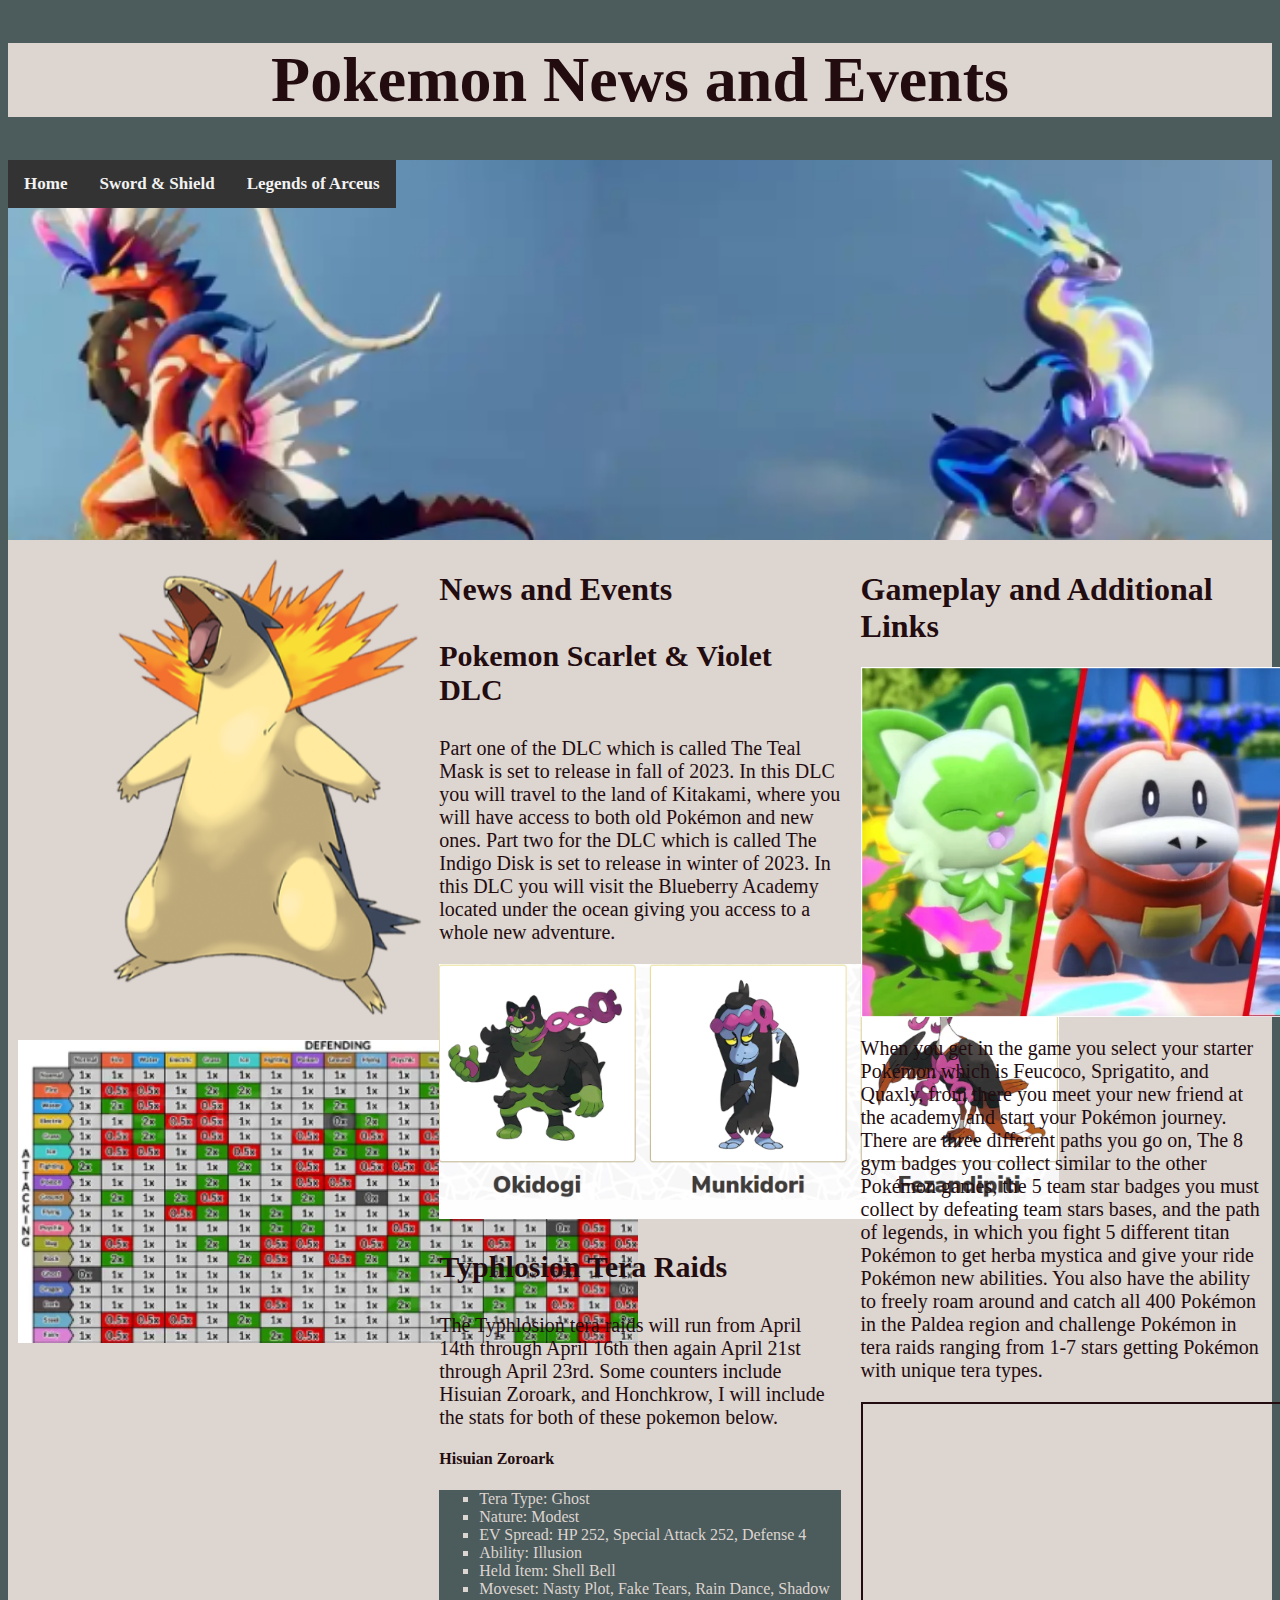
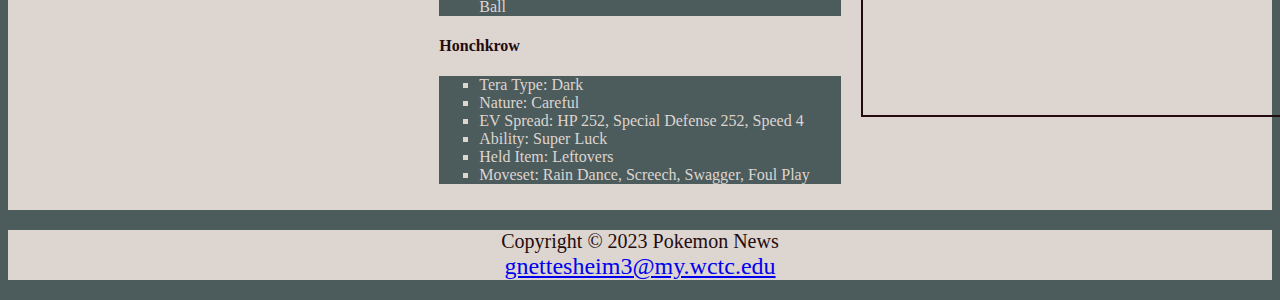
<file: index.html>
<!DOCTYPE html>
<html lang="en">
<head>
    <link rel="stylesheet" href="design.css">
    <meta charset="UTF-8">
    <meta name="viewport" content="width=device-width, initial-scale=1.0">
    <title>Pokemon News :: HomePage</title>
</head>
<body>
<header>
    <h1>Pokemon News and Events</h1>
    <script>
        window.onload = function() {
            alert("Welcome to my website!");
        };
    </script>
</header>
<nav>
    <div class="headerbanner">
        <div class="container">
            <div class="topnav">
        <a href="index.html">Home</a>
        <a href="Sword&Sheild.html">Sword & Shield</a>
        <a href="LegendsArceus.html">Legends of Arceus</a>
            </div>
        </div>
    </div>
</nav>
<main>
    <div class="row">
        <div class="column">
            <div id="mainimage"></div>
            <div id="mainimage2"></div>
        </div>
        <div class="column">
            <h1>News and Events</h1>
            <h3>Pokemon Scarlet & Violet DLC</h3>
            <p>
                Part one of the DLC which is called The Teal Mask is set to release in fall of 2023. In this DLC you will travel to the land of Kitakami, where you will have access to both old Pokémon and new ones.
                Part two for the DLC which is called The Indigo Disk is set to release in winter of 2023. In this DLC you will visit the Blueberry Academy located under the ocean giving you access to a whole new adventure.
            </p>
            <div id="mainimage3"></div>
            <h3>Typhlosion Tera Raids</h3>
            <p>
                The Typhlosion tera raids will run from April 14th through April 16th then again April 21st through April 23rd. Some counters include Hisuian Zoroark, and Honchkrow, I will include the stats for both of
                these pokemon below.
            </p>
            <h4>Hisuian Zoroark</h4>
            <ul>
                <li>Tera Type: Ghost</li>
                <li>Nature: Modest</li>
                <li>EV Spread: HP 252, Special Attack 252, Defense 4</li>
                <li>Ability: Illusion</li>
                <li>Held Item: Shell Bell</li>
                <li>Moveset: Nasty Plot, Fake Tears, Rain Dance, Shadow Ball</li>
            </ul>
            <h4>Honchkrow</h4>
            <ul>
                <li>Tera Type: Dark</li>
                <li>Nature: Careful</li>
                <li>EV Spread: HP 252, Special Defense 252, Speed 4</li>
                <li>Ability: Super Luck</li>
                <li>Held Item: Leftovers</li>
                <li>Moveset: Rain Dance, Screech, Swagger, Foul Play</li>
            </ul>
        </div>
        <div class="column">
            <h1>Gameplay and Additional Links</h1>
            <div id="mainimage4"></div>
            <p>
                When you get in the game you select your starter Pokémon which is Feucoco, Sprigatito, and Quaxly, from there you meet your new friend at the academy and start your Pokémon journey.
                There are three different paths you go on, The 8 gym badges you collect similar to the other Pokémon games, the 5 team star badges you must collect by defeating team stars bases, and the path of legends,
                in which you fight 5 different titan Pokémon to get herba mystica and give your ride Pokémon new abilities. You also have the ability to freely roam around and catch all 400 Pokémon in the Paldea region
                and challenge Pokémon in tera raids ranging from 1-7 stars getting Pokémon with unique tera types.
            </p>
            <iframe
                    width="560" height="315" src="https://www.youtube.com/embed/liEHi9GVYjg" title="YouTube video player" allow="accelerometer; autoplay; clipboard-write; encrypted-media; gyroscope; picture-in-picture; web-share" allowfullscreen>
            </iframe>
        </div>
    </div>
</main>
<footer>
    <p>
        Copyright &copy; 2023 Pokemon News<br>
        <a href="https://outlook.office365.com/mail/">gnettesheim3@my.wctc.edu</a>
    </p>
</footer>
</body>
</html>
</file>
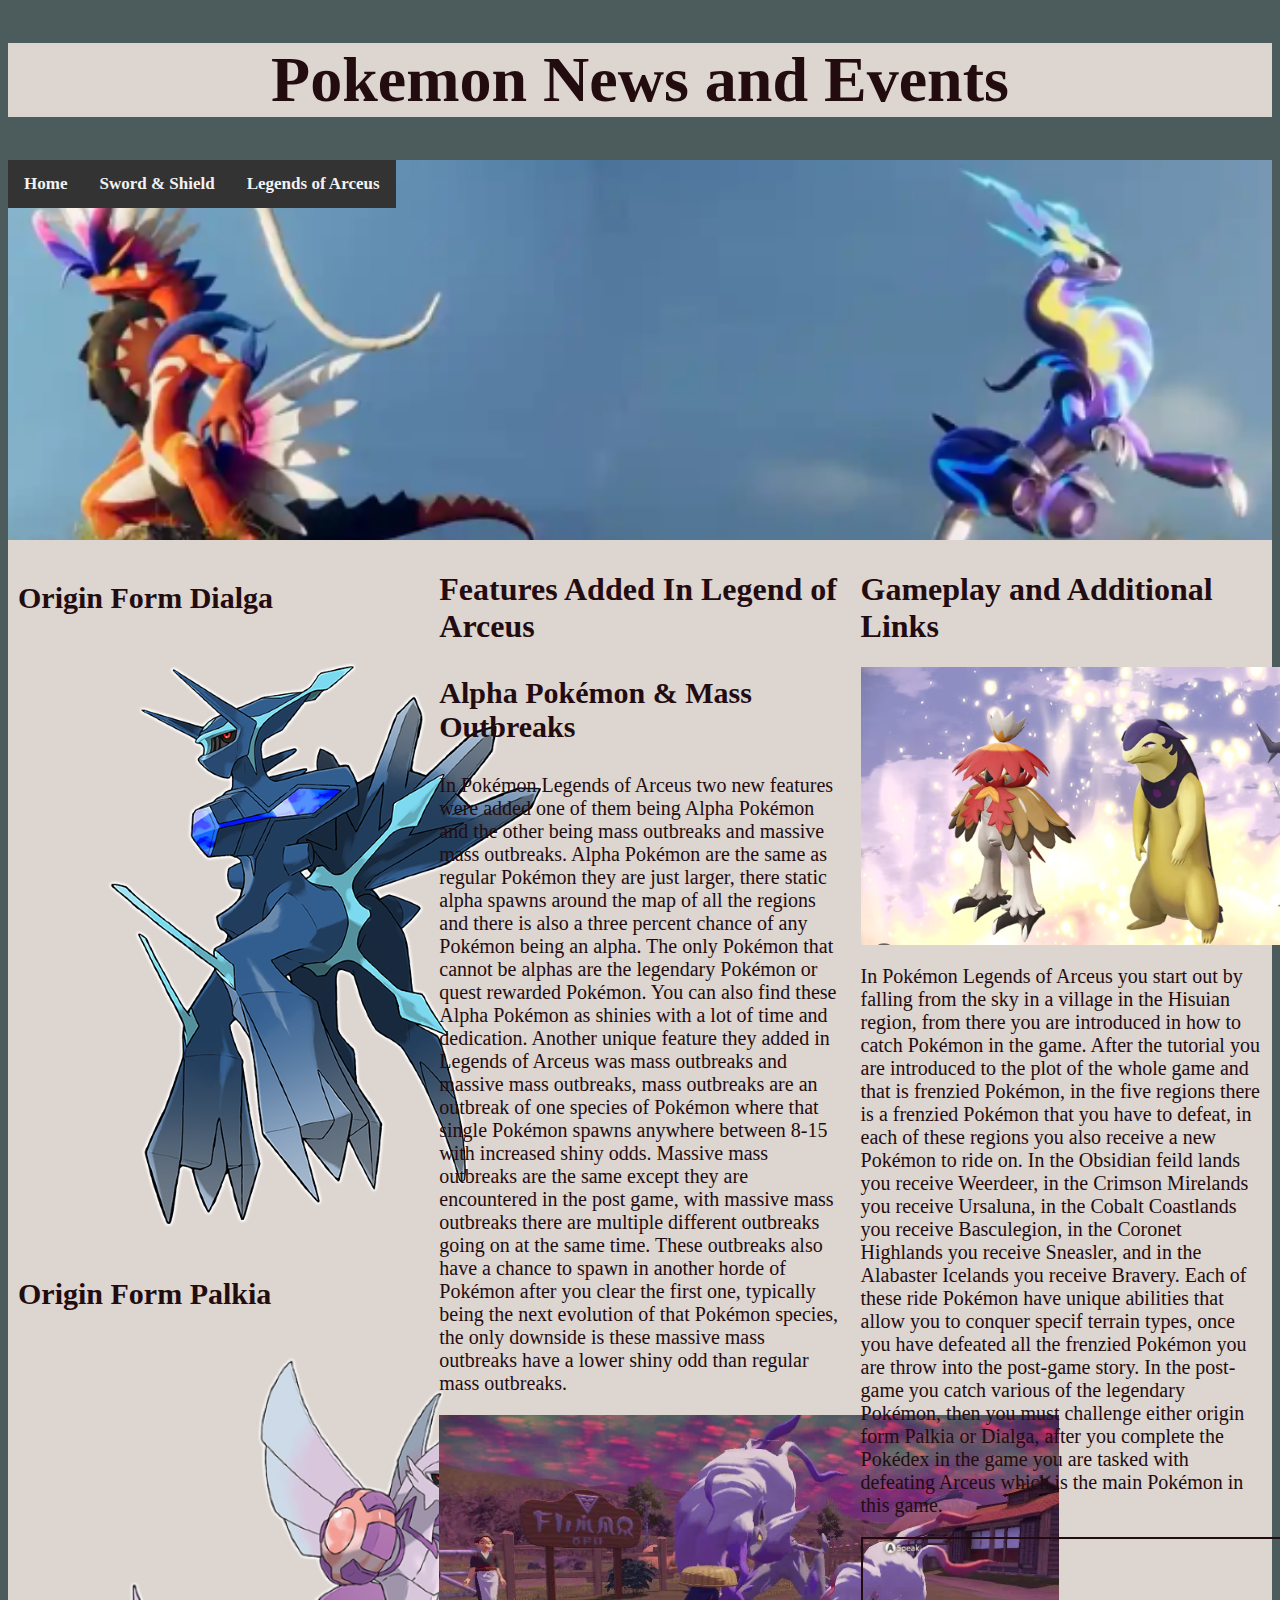
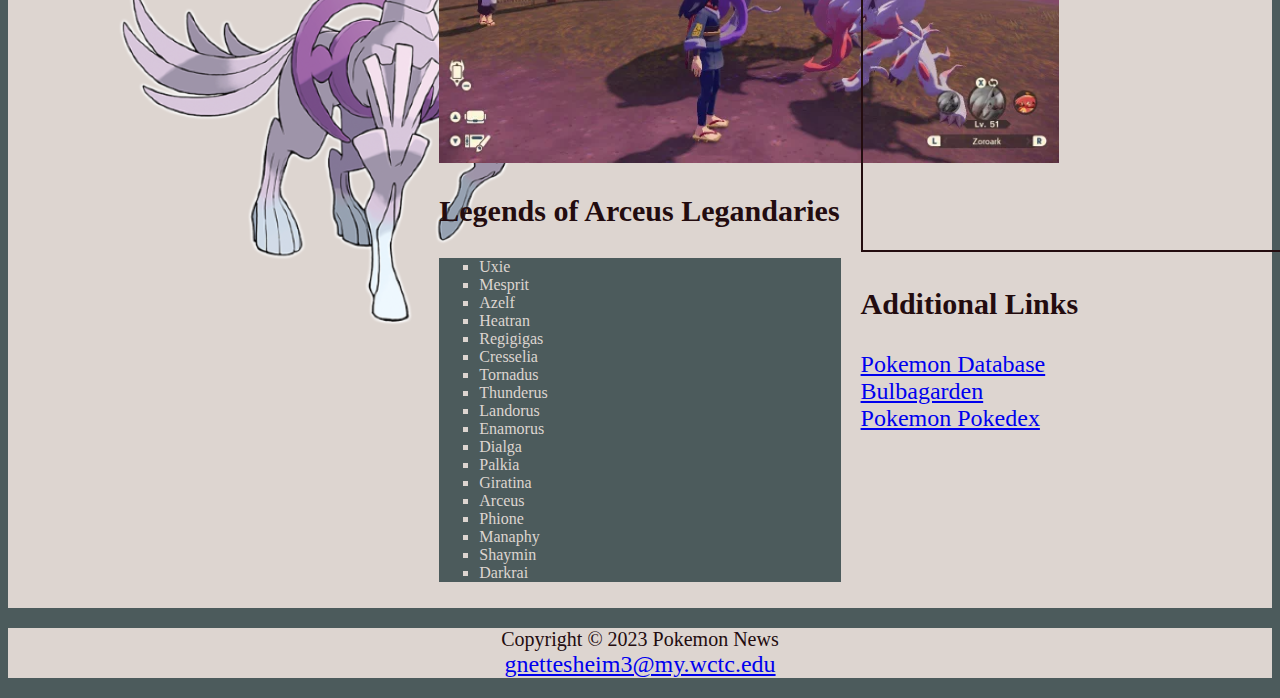
<file: LegendsArceus.html>
<!DOCTYPE html>
<html lang="en">
<head>
  <link rel="stylesheet" href="design.css">
  <meta charset="UTF-8">
  <meta name="viewport" content="width=device-width, initial-scale=1.0">
  <title>Pokemon News :: HomePage</title>
</head>
<body>
<header>
  <h1>Pokemon News and Events</h1>
</header>
<nav>
  <div class="headerbanner">
    <div class="container">
      <div class="topnav">
        <a href="index.html">Home</a>
        <a href="Sword&Sheild.html">Sword & Shield</a>
        <a href="LegendsArceus.html">Legends of Arceus</a>
      </div>
    </div>
  </div>
</nav>
<main>
  <div class="row">
    <div class="column">
      <h3>Origin Form Dialga</h3>
      <div id="legend1"></div>
      <h3>Origin Form Palkia</h3>
      <div id="legend2"></div>
    </div>
    <div class="column">
      <h1>Features Added In Legend of Arceus</h1>
      <h3>Alpha Pokémon & Mass Outbreaks</h3>
      <p>
          In Pokémon Legends of Arceus two new features were added one of them being Alpha Pokémon and the other being mass outbreaks and massive mass outbreaks. Alpha Pokémon are the same as regular Pokémon they
          are just larger, there static alpha spawns around the map of all the regions and there is also a three percent chance of any Pokémon being an alpha. The only Pokémon that cannot be alphas are the
          legendary Pokémon or quest rewarded Pokémon. You can also find these Alpha Pokémon as shinies with a lot of time and dedication. Another unique feature they added in Legends of Arceus was mass outbreaks and
          massive mass outbreaks, mass outbreaks are an outbreak of one species of Pokémon where that single Pokémon spawns anywhere between 8-15 with increased shiny odds. Massive mass outbreaks are the same except
          they are encountered in the post game, with massive mass outbreaks there are multiple different outbreaks going on at the same time. These outbreaks also have a chance to spawn in another horde of Pokémon after
          you clear the first one, typically being the next evolution of that Pokémon species, the only downside is these massive mass outbreaks have a lower shiny odd than regular mass outbreaks.
      </p>
      <div id="legend3"></div>
      <h3>Legends of Arceus Legandaries</h3>
      <ul>
        <li>Uxie</li>
        <li>Mesprit</li>
        <li>Azelf</li>
        <li>Heatran</li>
        <li>Regigigas</li>
        <li>Cresselia</li>
        <li>Tornadus</li>
        <li>Thunderus</li>
        <li>Landorus</li>
        <li>Enamorus</li>
        <li>Dialga</li>
        <li>Palkia</li>
        <li>Giratina</li>
        <li>Arceus</li>
        <li>Phione</li>
        <li>Manaphy</li>
        <li>Shaymin</li>
        <li>Darkrai</li>
      </ul>
    </div>
    <div class="column">
      <h1>Gameplay and Additional Links</h1>
      <div id="legend4"></div>
      <p>
          In Pokémon Legends of Arceus you  start out by falling from the sky in a village in the Hisuian region, from there you are introduced in how to catch Pokémon in the game. After the tutorial you are introduced
          to the plot of the whole game and that is frenzied Pokémon, in the five regions there is a frenzied Pokémon that you have to defeat, in each of these regions you also receive a new Pokémon to ride on. In the
          Obsidian feild lands you receive Weerdeer, in the Crimson Mirelands you receive Ursaluna, in the Cobalt Coastlands you receive Basculegion, in the Coronet Highlands you receive Sneasler, and in the Alabaster
          Icelands you receive Bravery. Each of these ride Pokémon have unique abilities that allow you to conquer specif terrain types, once you have defeated all the frenzied Pokémon you are throw into the post-game
          story. In the post-game you catch various of the legendary Pokémon, then you must challenge either origin form Palkia or Dialga, after you complete the Pokédex in the game you are tasked with defeating Arceus
          which is the main Pokémon in this game.
      </p>
      <iframe width="560" height="315" src="https://www.youtube.com/embed/V5yQBZZxILY" title="YouTube video player" allow="accelerometer; autoplay; clipboard-write; encrypted-media; gyroscope; picture-in-picture; web-share" allowfullscreen></iframe>
      <h3>Additional Links</h3>
      <a href="https://pokemondb.net/">Pokemon Database</a><br>
      <a href="https://bulbapedia.bulbagarden.net/wiki/List_of_Pok%C3%A9mon_by_National_Pok%C3%A9dex_number">Bulbagarden</a><br>
      <a href="https://www.pokemon.com/us/pokedex">Pokemon Pokedex</a>
    </div>
  </div>
</main>
<footer>
  <p>
    Copyright &copy; 2023 Pokemon News<br>
    <a href="https://outlook.office365.com/mail/">gnettesheim3@my.wctc.edu</a>
  </p>
</footer>
</body>
</html>
</file>
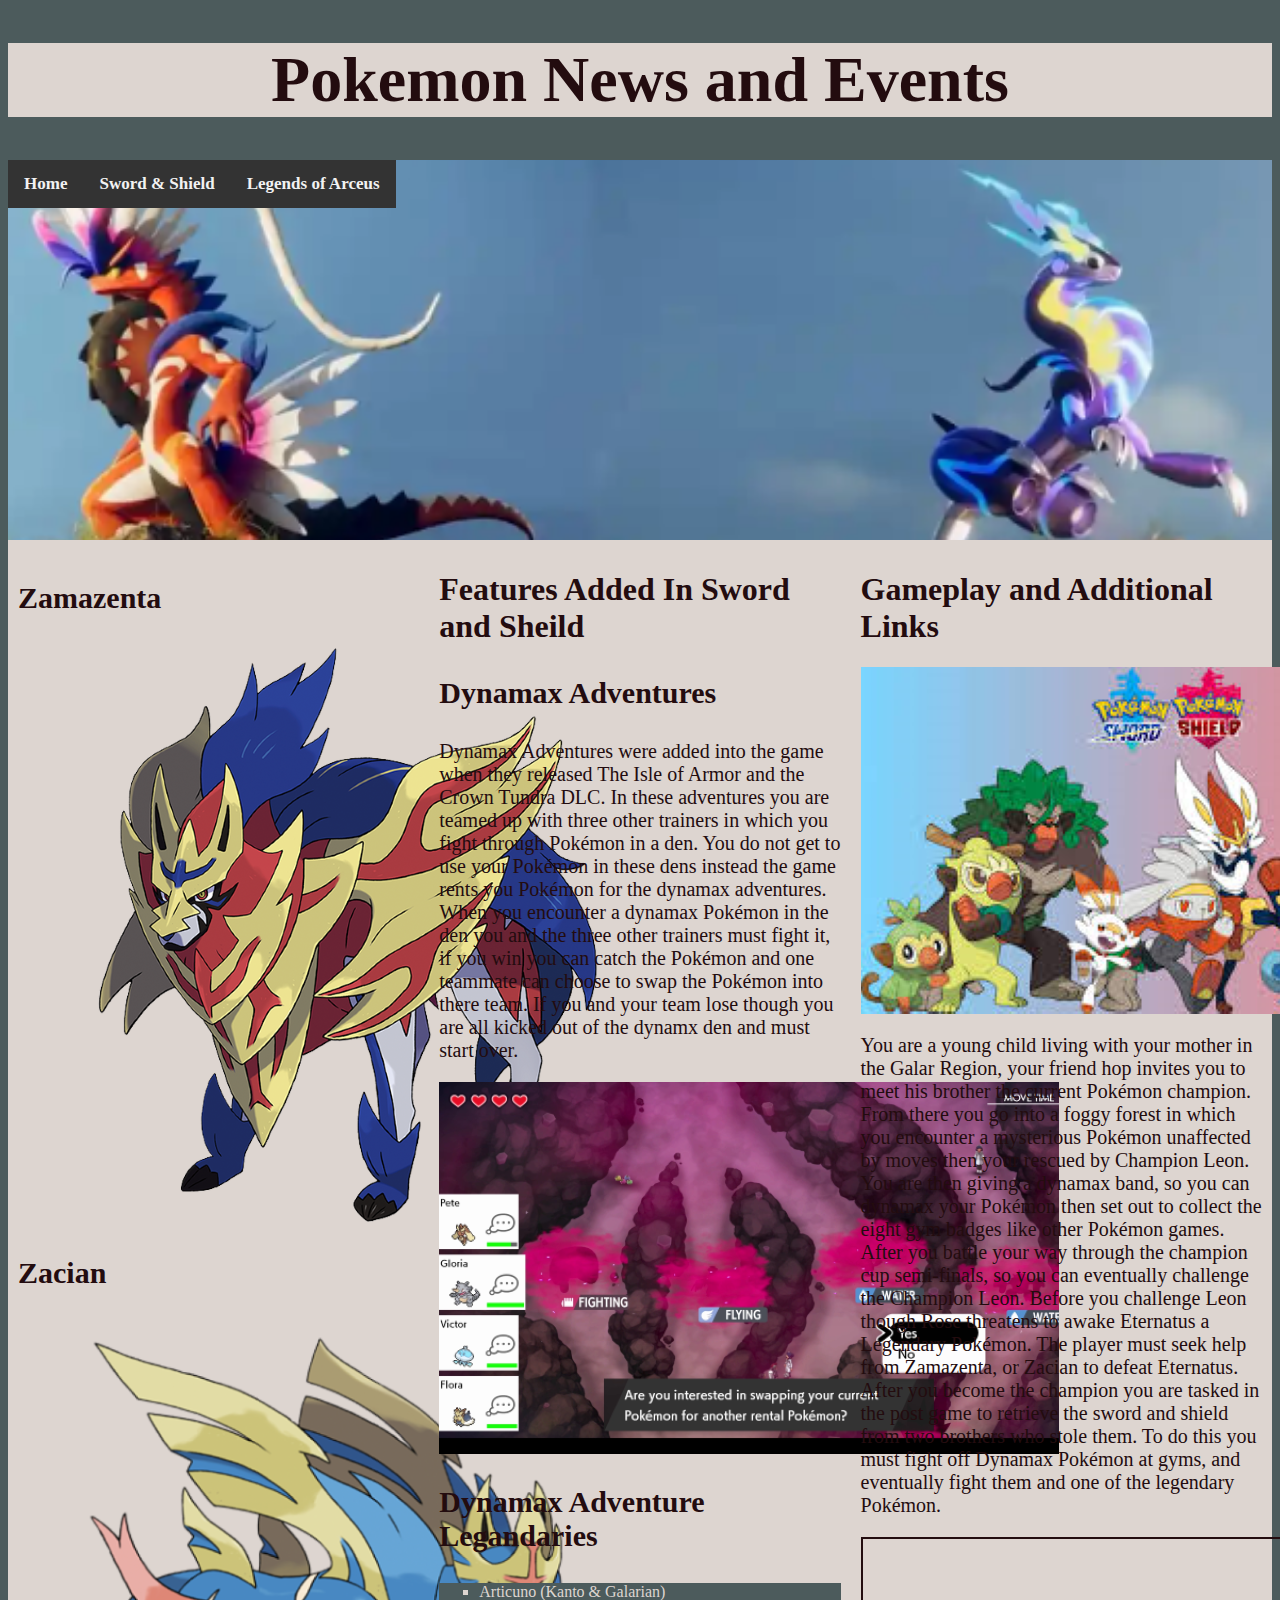
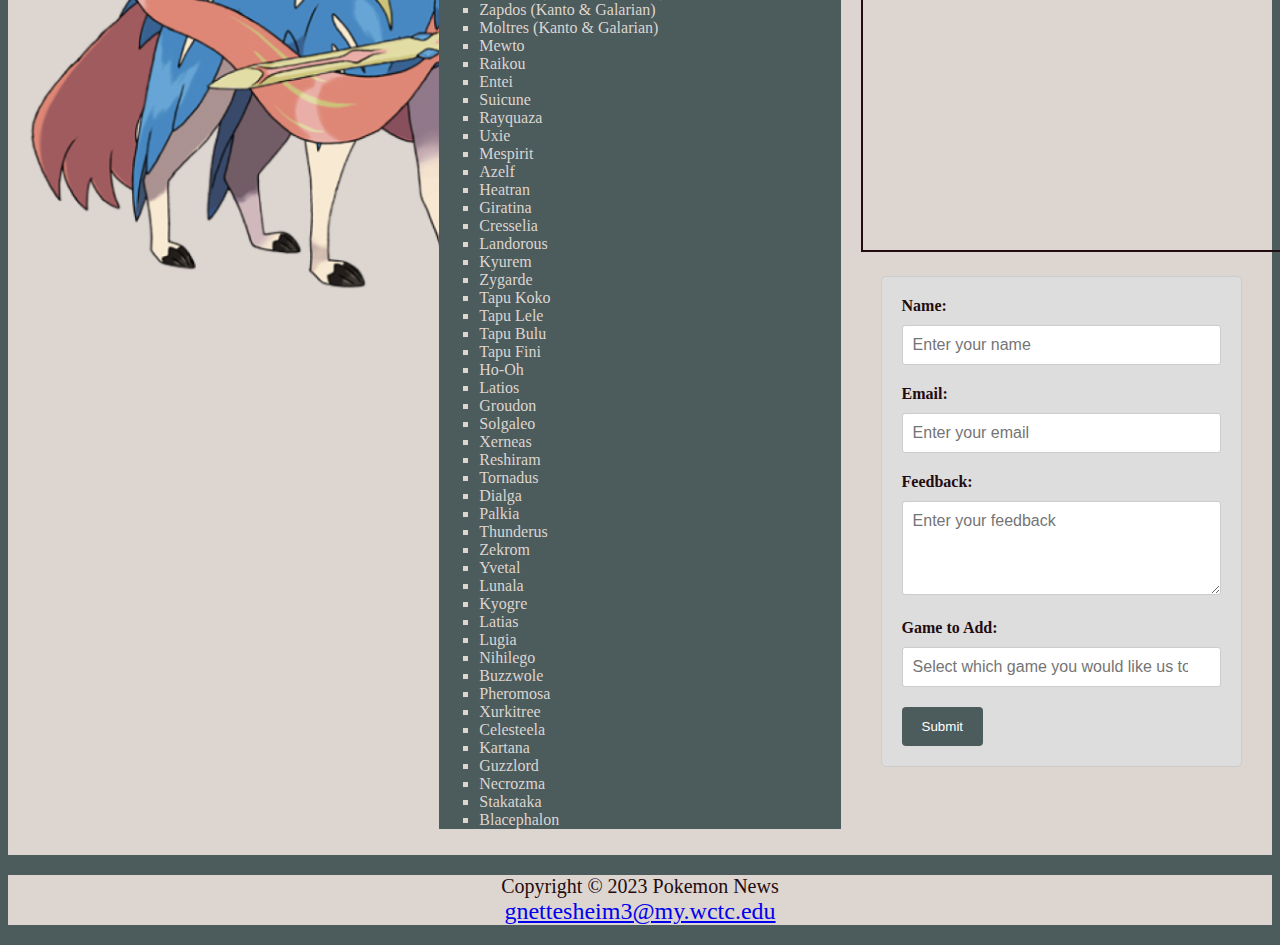
<file: Sword&Sheild.html>
<!DOCTYPE html>
<html lang="en">
<head>
  <link rel="stylesheet" href="design.css">
  <meta charset="UTF-8">
  <meta name="viewport" content="width=device-width, initial-scale=1.0">
  <title>Pokemon News :: Sword & Shield</title>
</head>
<body>
<header>
  <h1>Pokemon News and Events</h1>
</header>
<nav>
  <div class="headerbanner">
    <div class="container">
      <div class="topnav">
        <a href="index.html">Home</a>
        <a href="Sword&Sheild.html">Sword & Shield</a>
        <a href="LegendsArceus.html">Legends of Arceus</a>
      </div>
    </div>
  </div>
</nav>
<main>
  <div class="row">
    <div class="column">
      <h3>Zamazenta</h3>
      <div id="sword1"></div>
      <h3>Zacian</h3>
      <div id="sword2"></div>
    </div>
    <div class="column">
      <h1>Features Added In Sword and Sheild</h1>
      <h3>Dynamax Adventures</h3>
      <p>
          Dynamax Adventures were added into the game when they released The Isle of Armor and the Crown Tundra DLC.
          In these adventures you are teamed up with three other trainers in which you fight through Pokémon in a den.
          You do not get to use your Pokémon in these dens instead the game rents you Pokémon for the dynamax adventures.
          When you encounter a dynamax Pokémon in the den you and the three other trainers must fight it, if you win you
          can catch the Pokémon and one teammate can choose to swap the Pokémon into there team. If you and your team lose
          though you are all kicked out of the dynamx den and must start over.
      </p>
      <div id="sword4"></div>
      <h3>Dynamax Adventure Legandaries</h3>
      <ul>
        <li>Articuno (Kanto & Galarian)</li>
        <li>Zapdos (Kanto & Galarian)</li>
        <li>Moltres (Kanto & Galarian)</li>
        <li>Mewto</li>
        <li>Raikou</li>
        <li>Entei</li>
        <li>Suicune</li>
        <li>Rayquaza</li>
        <li>Uxie</li>
        <li>Mespirit</li>
        <li>Azelf</li>
        <li>Heatran</li>
        <li>Giratina</li>
        <li>Cresselia</li>
        <li>Landorous</li>
        <li>Kyurem</li>
        <li>Zygarde</li>
        <li>Tapu Koko</li>
        <li>Tapu Lele</li>
        <li>Tapu Bulu</li>
        <li>Tapu Fini</li>
        <li>Ho-Oh</li>
        <li>Latios</li>
        <li>Groudon</li>
        <li>Solgaleo</li>
        <li>Xerneas</li>
        <li>Reshiram</li>
        <li>Tornadus</li>
        <li>Dialga</li>
        <li>Palkia</li>
        <li>Thunderus</li>
        <li>Zekrom</li>
        <li>Yvetal</li>
        <li>Lunala</li>
        <li>Kyogre</li>
        <li>Latias</li>
        <li>Lugia</li>
        <li>Nihilego</li>
        <li>Buzzwole</li>
        <li>Pheromosa</li>
        <li>Xurkitree</li>
        <li>Celesteela</li>
        <li>Kartana</li>
        <li>Guzzlord</li>
        <li>Necrozma</li>
        <li>Stakataka</li>
        <li>Blacephalon</li>
      </ul>
    </div>
    <div class="column">
      <h1>Gameplay and Additional Links</h1>
      <div id="sword5"></div>
      <p>
        You are a young child living with your mother in the Galar Region, your friend hop invites you to meet his brother the current Pokémon champion.
        From there you go into a foggy forest in which you encounter a mysterious Pokémon unaffected by moves then your rescued by Champion Leon.
        You are then giving a dynamax band, so you can dynamax your Pokémon then set out to collect the eight gym badges like other Pokémon games.
        After you battle your way through the champion cup semi-finals, so you can eventually challenge the Champion Leon. Before you challenge Leon
        though Rose threatens to awake Eternatus a Legendary Pokémon. The player must seek help from Zamazenta, or Zacian to defeat Eternatus. After
        you become the champion you are tasked in the post game to retrieve the sword and shield from two brothers who stole them. To do this you must
        fight off Dynamax Pokémon at gyms, and eventually fight them and one of the legendary Pokémon.
      </p>
      <iframe width="560" height="315" src="https://www.youtube.com/embed/b87-LEUzDmI" title="YouTube video player" allow="accelerometer; autoplay; clipboard-write; encrypted-media; gyroscope; picture-in-picture; web-share" allowfullscreen></iframe>
      <form id="myForm">
        <label for="name">Name:</label>
        <input type="text" id="name" name="name" placeholder="Enter your name" required>

        <label for="email">Email:</label>
        <input type="text" id="email" name="email" placeholder="Enter your email" required>

        <label for="message">Feedback:</label>
        <textarea id="message" name="message" placeholder="Enter your feedback" rows="4" required></textarea>

        <label for="game">Game to Add:</label>
        <input type="text" id="game" name="game" placeholder="Select which game you would like us to add." list="games" required>
        <datalist id="games">
          <option value="Blue-Red-Yellow">
          <option value="Silver-Gold-Crystal">
          <option value="Ruby-Sapphire-Emerald">
          <option value="Fire Red-Leaf Green">
            <option value="Diamond-Pearl-Platinum">
          <option value="Heart Gold-Soul Silver">
          <option value="Black-White">
          <option value="Black 2-White 2">
          <option value="Let's GO Eevee-Let's GO Pikachu">
          <option value="Brilliant Diamond-Shinning Pearl">
        </datalist>
        <input type="submit" value="Submit">
      </form>
    </div>
  </div>
</main>
<footer>
  <p>
    Copyright &copy; 2023 Pokemon News<br>
    <a href="https://outlook.office365.com/mail/">gnettesheim3@my.wctc.edu</a>
  </p>
</footer>
</body>
</html>
</file>
<file: design.css>
* {box-sizing: border-box;}
header
{
    background-color: #DDD5D0;
    color: #230C0F;
    font-size: xx-large;
    margin-bottom: 0;
    text-align: center;
}
nav
{
    background-color: #DDD5D0;
    color: #230C0F;
    font-weight: bold;
    font-size: large;
    margin-top: 0;
    padding: 0;
    text-align: center;

}
nav ul
{
    list-style-type: none;
}
nav li
{
    border-bottom: 1px solid #230C0F;
}
nav a
{
    text-decoration: none;
}
nav a:visited
{

}
nav a:hover
{

}
nav a:link
{

}
body
{
    background-color: #4C5B5C;
}
main
{
    background-color: #DDD5D0;
    color: #230C0F;
}
footer
{
    background-color: #DDD5D0;
    color: #230C0F;
    text-align: center;
}
ul {list-style-type: square; background-color: #4C5B5C; color: #DDD5D0}
li {background-color: #4C5B5C; color: #DDD5D0}
iframe{border: solid 2px #230C0F}
h3{font-size: 30px; font-weight: bold; padding-top: 1px;}
p{font-size: 20px}
.column {
    float: left;
    width: 33.33%;
    padding-left: 4px;
    padding-right: 4px;
}
.row:after {
    content: "";
    display: table;
    clear: both;
}
a {
    text-align: center; font-size: x-large; padding-top: 8px; padding-bottom: 10px;
}
.row:after{content: ""; display: table; clear: both;}
#mainimage {background-image: url("typ.png"); height: 475px; width: 475px; background-repeat: no-repeat; background-position: left, top; padding-right: 2px; padding-bottom: 2px;}
#mainimage2 {background-image: url("battlechart2.PNG"); height: 334px; width: 620px; background-repeat: no-repeat; background-position: left, bottom; padding-right: 2px; padding-top: 2px; object-fit: cover;}
#mainimage3 {background-image: url("scardlc.PNG"); height: 255px; width: 620px; background-repeat: no-repeat; padding-right: 2px; padding-top: 1px; padding-left: 2px; object-fit: cover;}
#mainimage4 {background-image: url("pald.PNG"); height: 350px; width: 620px; background-repeat: no-repeat; padding-right: 2px; padding-top: 1px; padding-left: 2px; object-fit: cover;}
#sword1 {background-image: url("zam.png"); height: 580px; width: 660px; background-repeat: no-repeat; padding-right: 2px; padding-top: 1px; padding-left: 2px; object-fit: cover;}
#sword2 {background-image: url("Zac.png"); height: 600px; width: 600px; background-repeat: no-repeat; padding-right: 2px; padding-top: 1px; padding-left: 2px; object-fit: cover;}
#sword3 {background-image: url("dyna.png"); height: 342px; width: 620px; background-repeat: no-repeat; padding-right: 2px; padding-top: 1px; padding-left: 2px; object-fit: cover;}
#sword4 {background-image: url("den.png"); height: 372px; width: 620px; background-repeat: no-repeat; padding-right: 2px; padding-top: 1px; padding-left: 2px; object-fit: cover;}
#sword5 {background-image: url("swordstart.png"); height: 347px; width: 620px; background-repeat: no-repeat; padding-right: 2px; padding-top: 1px; padding-left: 2px; object-fit: cover;}
#legend1 {background-image: url("dial.png"); height: 601px; width: 620px; background-repeat: no-repeat; padding-right: 2px; padding-top: 1px; padding-left: 2px; object-fit: cover;}
#legend2 {background-image: url("palk.PNG"); height: 601px; width: 620px; background-repeat: no-repeat; padding-right: 2px; padding-top: 1px; padding-left: 2px; object-fit: cover;}
#legend3 {background-image: url("alpha.PNG"); height: 348px; width: 620px; background-repeat: no-repeat; padding-right: 2px; padding-top: 1px; padding-left: 2px; object-fit: cover;}
#legend4 {background-image: url("legendstart.PNG"); height: 278px; width: 620px; background-repeat: no-repeat; padding-right: 2px; padding-top: 1px; padding-left: 2px; object-fit: cover;}
.headerbanner {
    background-image: url("banner (3).PNG");
    min-height: 380px;
    background-position: center;
    background-repeat: no-repeat;
    background-size: cover;
    position: relative;
}
.container {
    position: absolute;
    margin: 20px;
    width: auto;
}
.topnav {
    overflow: hidden;
    background-color: #333;
}
.topnav a {
    float: left;
    color: #f2f2f2;
    text-align: center;
    padding: 14px 16px;
    text-decoration: none;
    font-size: 17px;
}
.topnav a:hover {
    background-color: darkslategrey;
    color: #ffffff;
}
.topnav a:visited {
    background-color: #dddddd;
    color: red;
}
form {
    margin: 20px;
    padding: 20px;
    border: 1px solid #ccc;
    border-radius: 5px;
    background-color: #dddddd;
}
label {
    display: block;
    margin-bottom: 10px;
    font-weight: bold;
}
input[type="text"], textarea {
    width: 100%;
    padding: 10px;
    margin-bottom: 20px;
    border: 1px solid #ccc;
    border-radius: 3px;
    box-sizing: border-box;
    font-size: 16px;
    font-family: sans-serif;
}
input[type="submit"] {
    background-color: #4C5B5C;
    color: white;
    padding: 12px 20px;
    border: none;
    border-radius: 4px;
    cursor: pointer;
}
input[type="submit"]:hover {
    background-color: #000000;
}
/* Styles for larger screens */
.container {
    max-width: 1200px;
    margin: 0 auto;
}

.row:after {
    content: "";
    display: table;
    clear: both;
}

.column {
    float: left;
    width: 33.33%;
    padding: 10px;
    box-sizing: border-box;
}

@media only screen and (max-width: 768px) {
    /* Styles for smaller screens */

    .column {
        width: 100%;
    }

    img {
        width: 390px;
        height: auto;
    }


    iframe {
        width: 100%;
        height: 200px;
    }

    h1 {
        font-size: 28px;
    }

    h3 {
        font-size: 20px;
    }

    p {
        font-size: 16px;
    }
}
</file>
